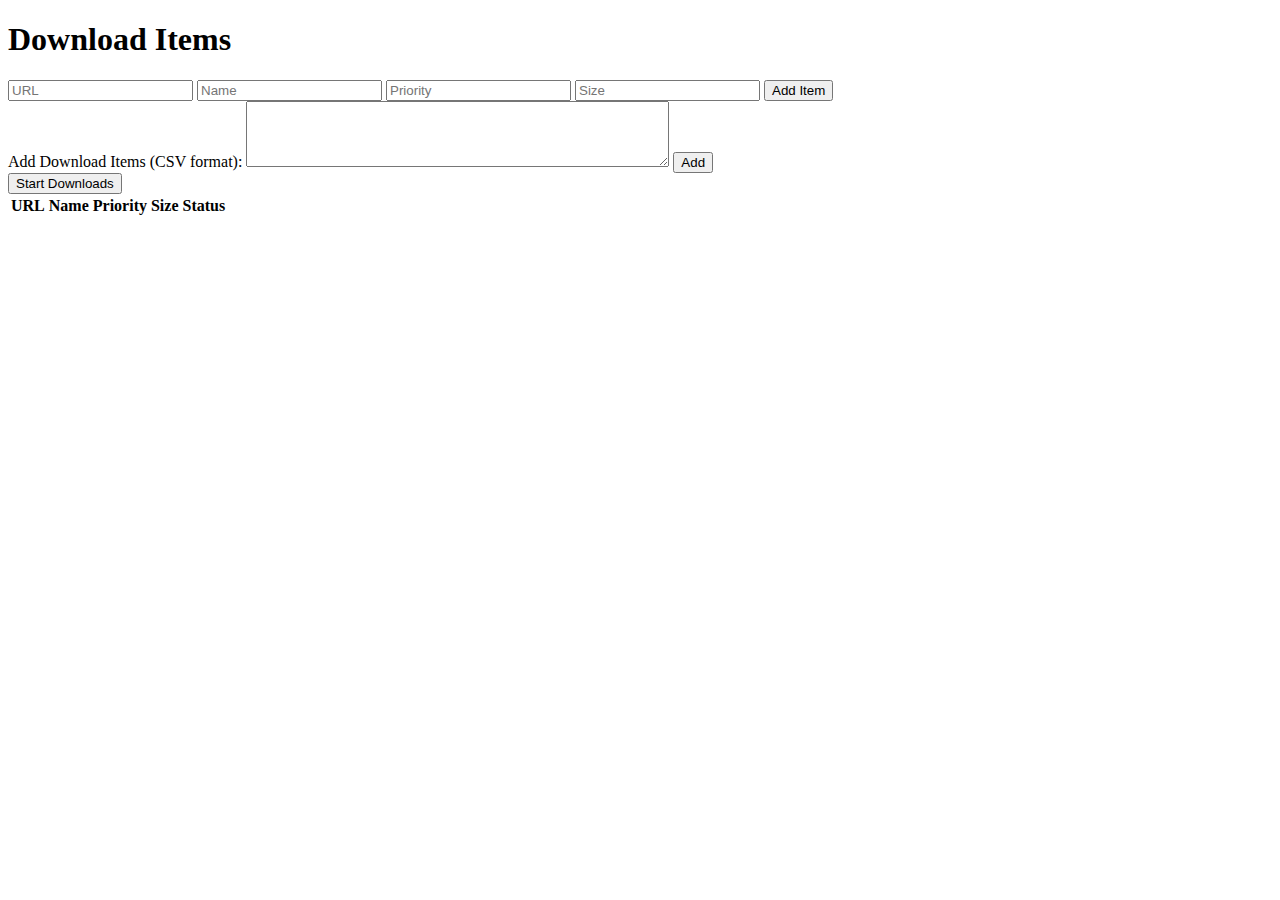
<file: src/main/resources/templates/index.html>
<!DOCTYPE html>
<html xmlns:th="http://www.thymeleaf.org">
<head>
    <title>Download Items</title>
    <link rel="stylesheet" type="text/css" th:href="@{/css/style.css}">

</head>
<body>
    <h1>Download Items</h1>

   <form th:action="@{/addDownloadItem}" method="post">
        <input type="text" name="url" placeholder="URL">
        <input type="text" name="name" placeholder="Name">
        <input type="text" name="priority" placeholder="Priority">
        <input type="text" name="size" placeholder="Size">
        <button type="submit">Add Item</button>
    </form>

<form method="post" th:action="@{/addAllDownloadItems}">
        <label for="csvData">Add Download Items (CSV format): </label>
        <textarea id="csvData" name="items" rows="4" cols="50" required></textarea>
        <button type="submit">Add</button>
    </form>
  

    <form th:action="@{/startDownloads}" method="get">
        <button type="submit">Start Downloads</button>
    </form>

    <table>
        <thead>
            <tr>
                <th>URL</th>
                <th>Name</th>
                <th>Priority</th>
                <th>Size</th>
                <th>Status</th>
            </tr>
        </thead>
        <tbody>
            <tr th:each="item : ${downloadItems}">
                <td th:text="${item.url}"></td>
                <td th:text="${item.name}"></td>
                <td th:text="${item.priority}"></td>
                <td th:text="${item.size}"></td>
            <!--    <td>
                    <div th:if="${item.downloading}">
                        <p>Downloading...</p>
                        <p th:text="${item.progress}% Complete"></p>
                    </div>
                    <div th:unless="${item.downloading}">
                        <p>Not Started</p>
                    </div>
                </td>-->
            </tr>
        </tbody>
    </table>
    
    
</body>
</html>
</file>
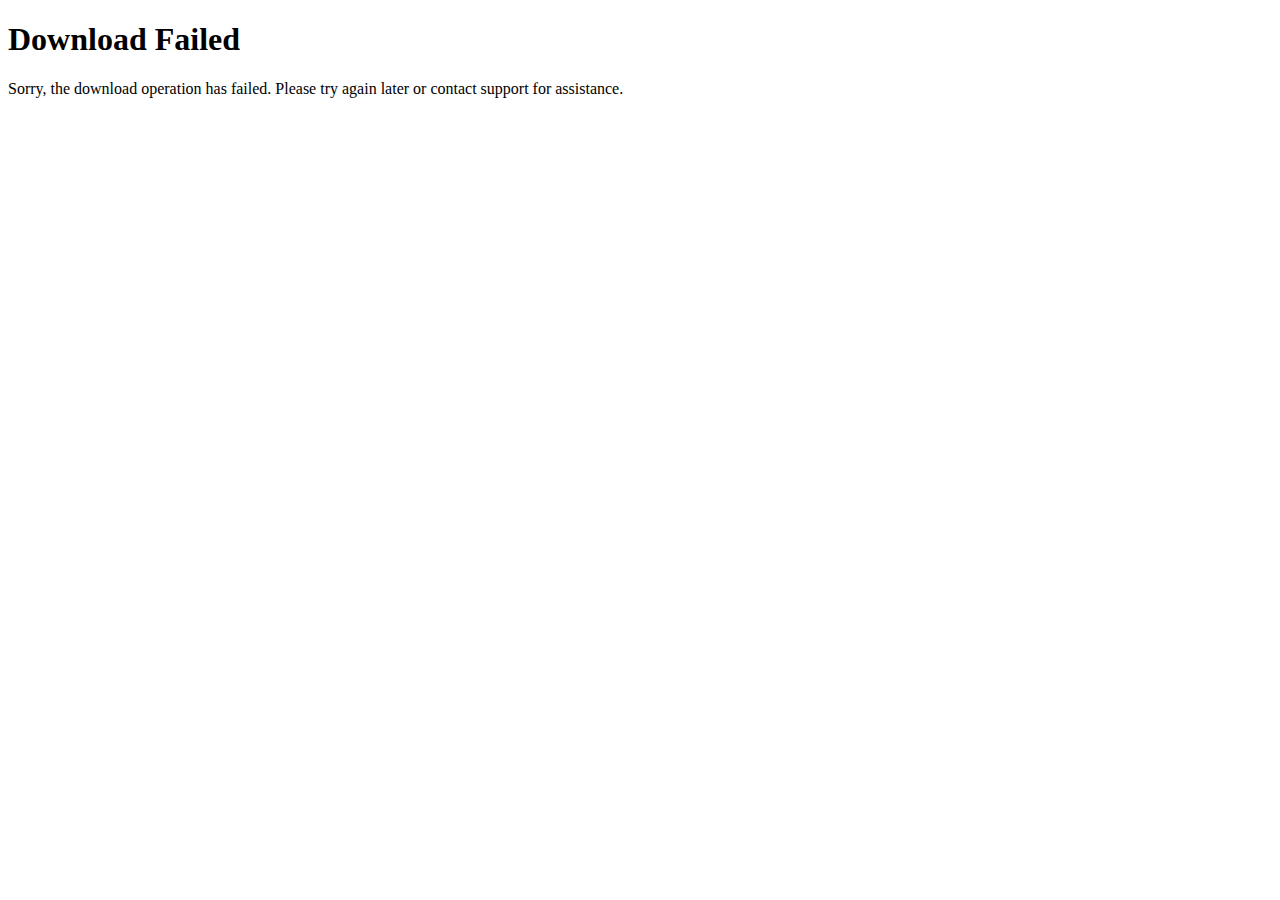
<file: src/main/resources/templates/download-failed.html>
<!DOCTYPE html>
<html>
<head>
    <title>Download Failed</title>
</head>
<body>
    <h1>Download Failed</h1>
    <p>Sorry, the download operation has failed. Please try again later or contact support for assistance.</p>
</body>
</html>
</file>
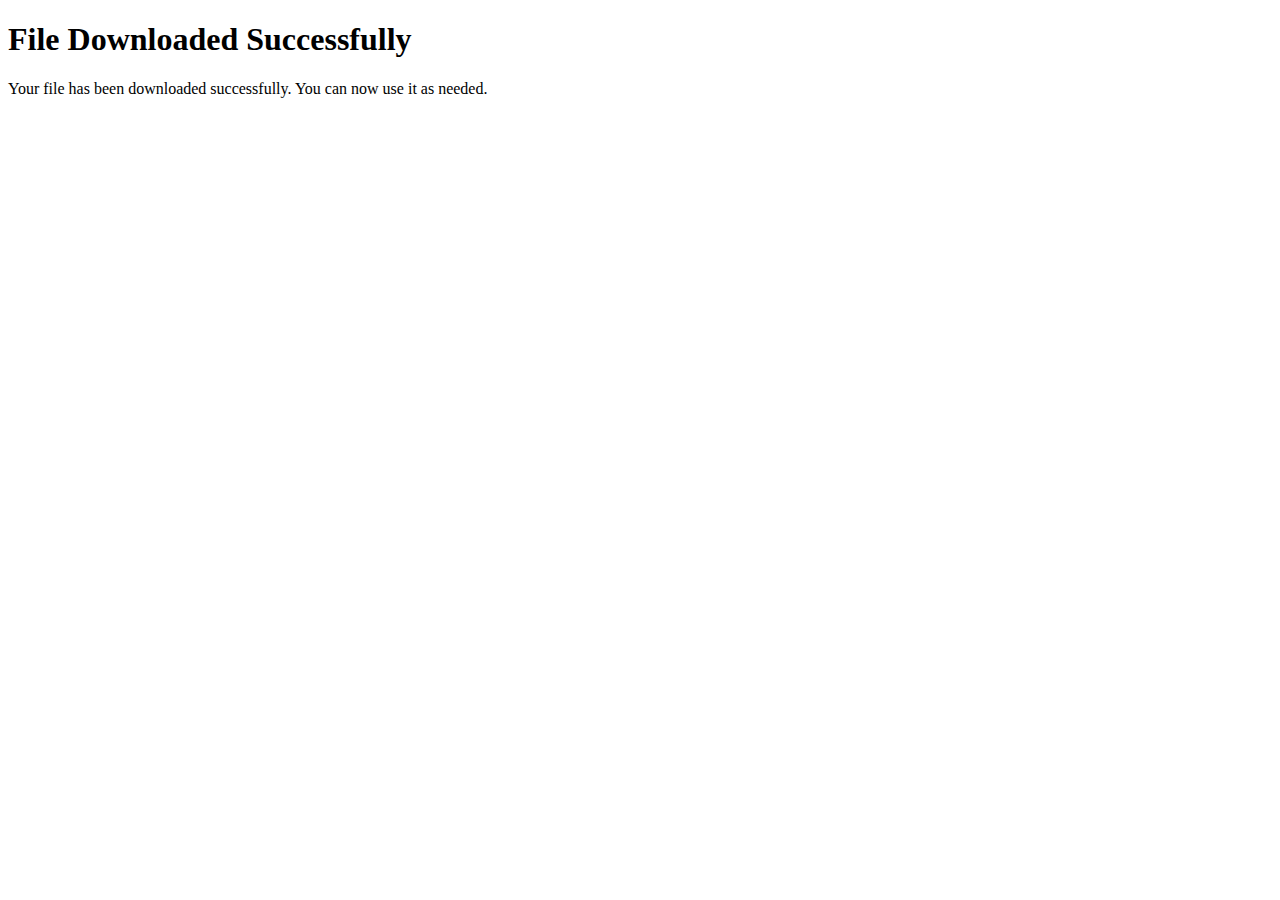
<file: src/main/resources/templates/download-success.html>
<!DOCTYPE html>
<html>
<head>
    <title>File Downloaded Successfully</title>
</head>
<body>
    <h1>File Downloaded Successfully</h1>
    <p>Your file has been downloaded successfully. You can now use it as needed.</p>
</body>
</html>
</file>
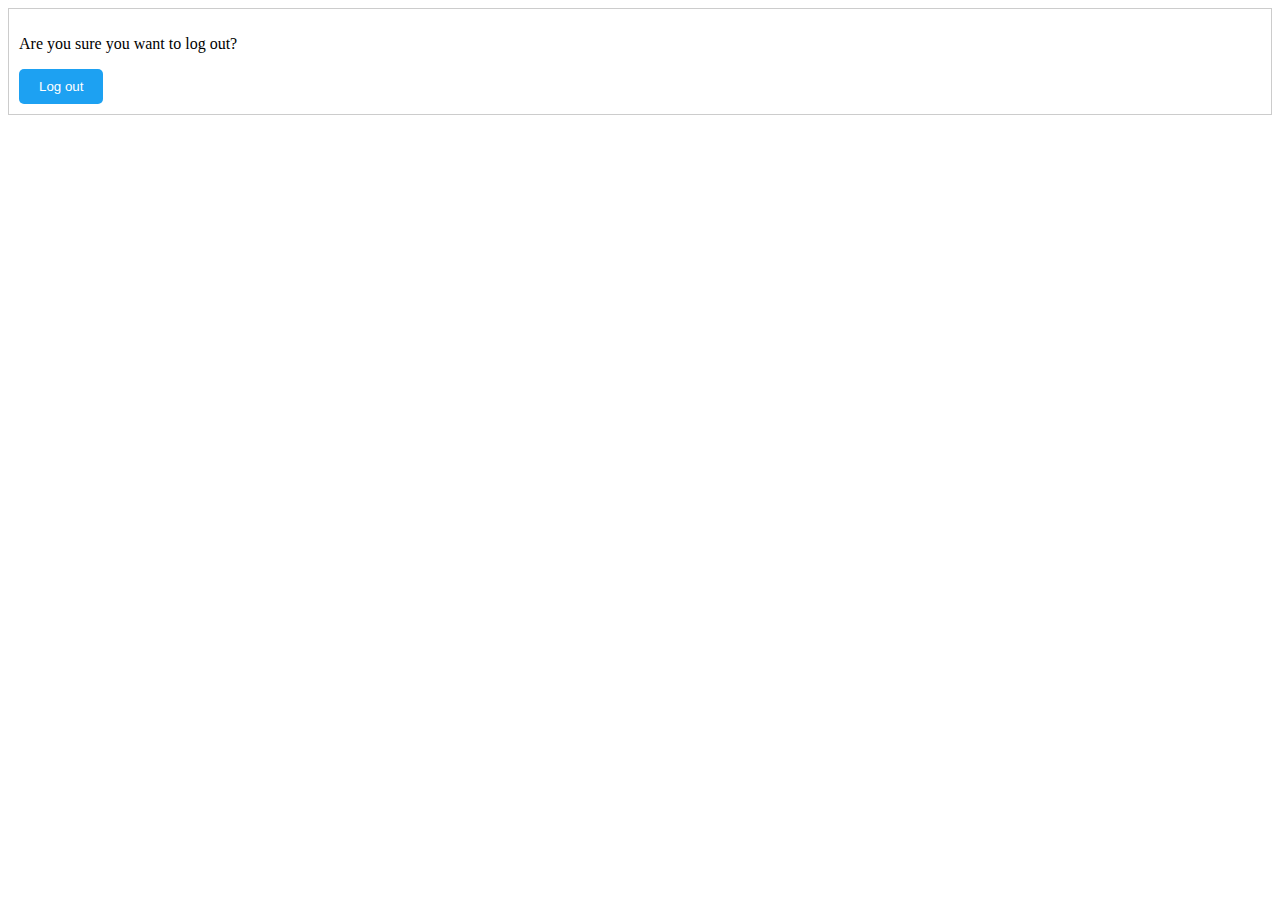
<file: src/main/resources/templates/logout.html>
<!DOCTYPE html>
<html xmlns:th="http://www.thymeleaf.org">

<head>
	<meta charset="UTF-8">
	<title>Logout Form</title>
	<style>
		.twitter-form {
			border: 1px solid #ccc;
			padding: 10px;
		}

		.twitter-button {
			background-color: #1da1f2;
			color: #fff;
			border: none;
			padding: 10px 20px;
			border-radius: 5px;
			cursor: pointer;
		}
	</style>
</head>

<body>
	<form th:action="@{/logout}" method="post" class='twitter-form'>
		<p>Are you sure you want to log out?</p>
		<button type="submit" class='twitter-button'>Log out</button>
	</form>
</body>

</html>
</file>
